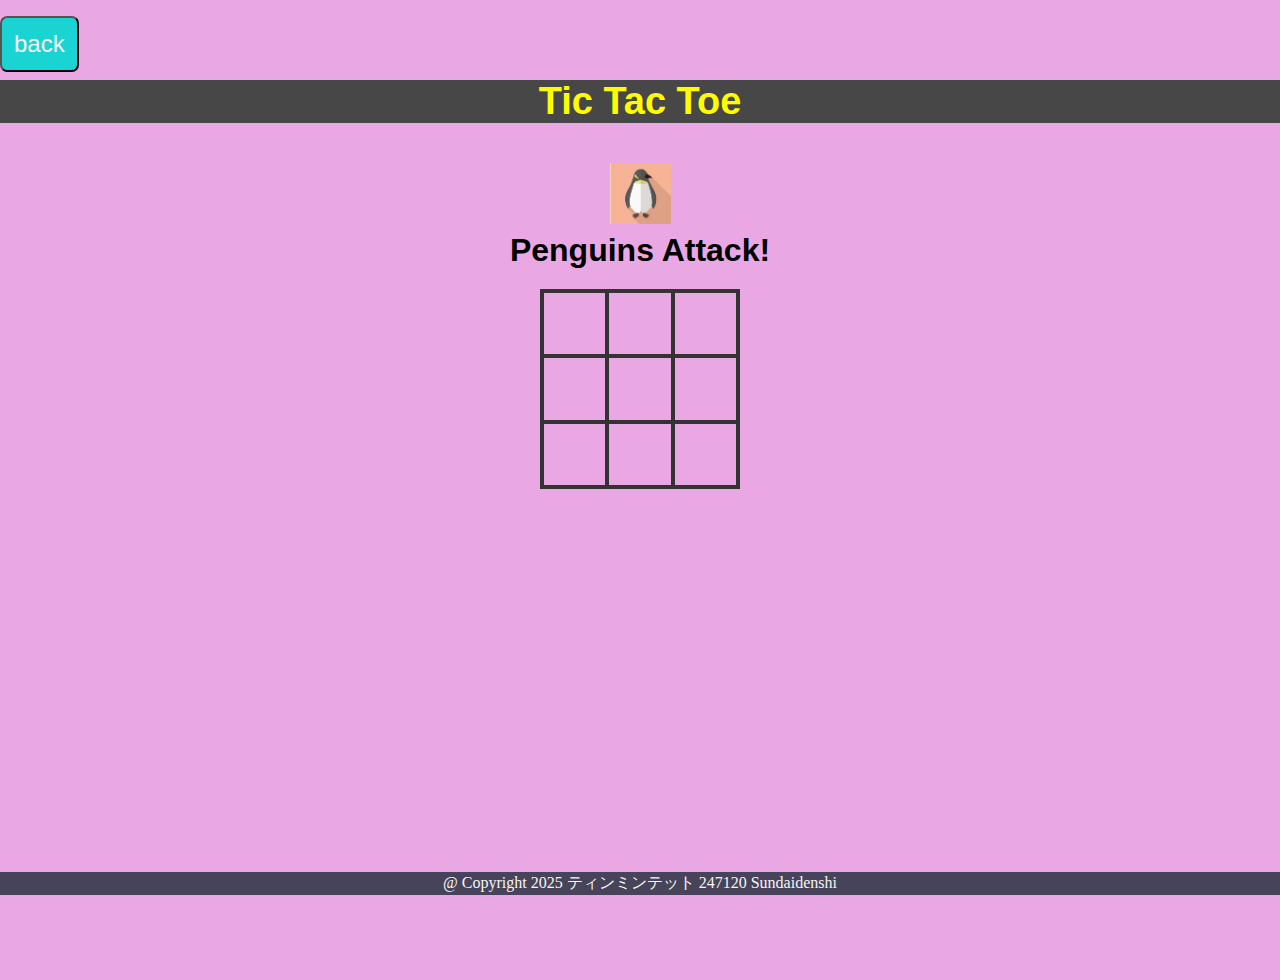
<file: game/tic_tac_toe.html>
<!DOCTYPE html>
<html lang="ja">
<head>
    <meta charset="UTF-8">
    <meta http-equiv="X-UA-Compatible" content="IE=edge">
    <meta name="viewport" content="width=device-width, initial-scale=1.0">
    <title>Tic Tac Toe</title>
    
    <link rel="icon" href="tic_tac_toe.ico">
    <link rel="stylesheet" href="css/animate.css">
    <link rel="stylesheet" href="css/tic_tac_toe.css">
</head>

<body>
    <div class="back">
        <button id="btn99" class="btn" type="button" onclick="history.back()">back</button>
    </div>

    <div class="wrapper">
        <header>Tic Tac Toe</header>

        <div class="game-container">
            <div class="message-container">
                <div id="msgtext"></div>
            </div>
            <div class="squares-container">
                <div class="squares-box">
                    <div class="square" id="a_1"></div>
                    <div class="square" id="a_2"></div>
                    <div class="square" id="a_3"></div>
                    <div class="square" id="b_1"></div>
                    <div class="square" id="b_2"></div>
                    <div class="square" id="b_3"></div>
                    <div class="square" id="c_1"></div>
                    <div class="square" id="c_2"></div>
                    <div class="square" id="c_3"></div>
                </div>
            </div>
            <div class="btn-container">
                <div class="js-hidden" id="newgame-btn">
                    <button id="btn90" class="btn" type="button">New Game</button>
                </div>
            </div>
        </div>
    </div>

    <footer>
        <p>@ Copyright 2025 ティンミンテット 247120 Sundaidenshi</p>
    </footer>

    <script src="https://ajax.googleapis.com/ajax/libs/jquery/1.12.0/jquery.min.js"></script>
    <script type="text/javascript" src="js/snowfall.jquery.min.js"></script>
    <script src="js/tic_tac_toe.js"></script>

</body>
</html>
</file>
<file: game/css/tic_tac_toe.css>
@charset "utf-8";

html {
    font-size: 16px;
}

*, *::before, *::after {
    box-sizing: border-box;
}

body {
    margin: 0;
    line-height: normal;
    font-family: "Helvetica Neue",
    Arial,
    "Hiragino Kaku Gothic ProN",
    "Hiragino Sans",
    Meiryo,
    sans-serif;
    background: rgb(233, 168, 227);
    overflow: hidden;
}

p {
    margin: 0;
    padding: 0;
}

header {
    margin-top: 8px;
    color: rgb(255, 251, 0);
    font-size: 38px;
    font-weight: bold;
    text-align: center;
    background: rgb(71, 71, 71);
}

.wrapper {
    position: relative;
    max-width: 100vw;
    min-height: 100vh;
    margin: 0;
    padding: 0;
    padding-bottom: 23px;
    text-align: center;
}

.game-container {
    padding: 40px 0;
}

.message-container {
    margin-bottom: 20px;
    font-size: 2em;
    font-weight: bold;
    overflow: hidden;


}

.js-hidden {
    display: none;
}


.squares-container {
    display: flex;
    margin: 0 auto;
    width: 200px;
}

.squares-box {
    width: 200px;
    height: 200px;
    display: flex;
    flex-wrap: wrap;
    border: solid 2px #333;
}

.square {
    position: relative;
    width: calc(196px / 3);
    height: calc(196px / 3);
    border: solid 2px #333;
}

.js-pen-checked::before {
    position: absolute;
    top: 0;
    left: 0;
    width: 61px;
    height: 61px;
    content: '';
    background-image: url(../img/penguins.jpg);
    background-size: contain;
}

.js-bear-checked::before {
    position: absolute;
    top: 0;
    left: 0;
    width: 61px;
    height: 61px;
    content: '';
    background-image: url(../img/whitebear.jpg);
    background-size: contain;
}

.js-unclickable {
    pointer-events: none;
}

.btn {
    margin-top: 8px;
    padding: 12px;
    border-radius: 10px;
    color: whitesmoke;
    font-size: 24px;
    background: rgb(26, 212, 212);
    user-select: none;
    cursor: pointer;
}

.back {
    margin-top: 8px;
    text-align: left;
}

footer {
    position: absolute;
    bottom: 5px;
    width: 100%;
    margin: 0px;
    padding: 1px;
    color: whitesmoke;
    font: 16px Rajdhani;
    text-align: center;
    background: rgba(1, 24, 31, 0.7);
}

.js-pen_highLight {
    border: solid 2px red;
}

.js-bear_highLight {
    border: solid 2px blue;
}

.btn-container {
    padding-top: 40px;
}

#btn90:hover {
    background-color: #ffd347;
    transition-duration: 0.4s;
}
@media screen and (max-width : 480px) {
    .wrapper{
        padding-bottom: 23px;
    }

    .btn-container {
        padding-top: 2px;
    }
}

.back {
    text-align: left;
}

#btn99 {
    padding: 0.5em;
    border-radius: 0.3em;
    color: whitesmoke;
    font-size: 1.5em;
    background: rgb(26, 212, 212);
    cursor: pointer;
}
</file>
